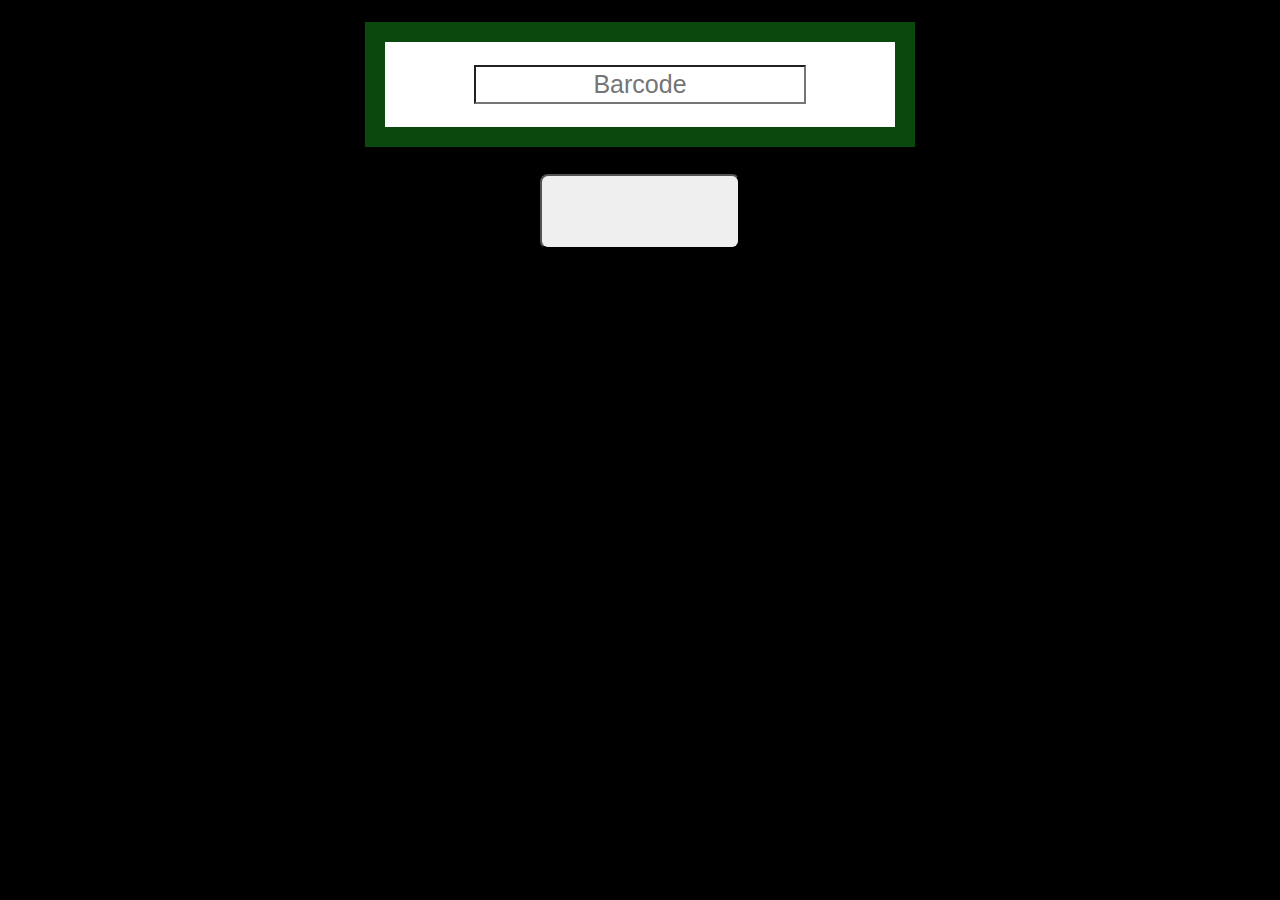
<file: index.html>
<!DOCTYPE html>
<html>
  <title>
    Scanner
  </title>
  <head>
    <link rel="stylesheet" type="text/css" href="./main.css">
    <script>"scanner.js"</script>
  </head>
  <body>
    <div id="entry">
      <div id="enterspot">
        <input id="enterbar" type="text" name="search" onkeydown="if (event.keyCode == 13){console.log(document.getElementById('enterbar').value}" placeholder="Barcode"/>
      </div>
    </div>
    <button id="runbutton" type="submit" name="button" onclick="assign(0,{0:"Cole Vahey",1:"Eric Jones"})" value="enter"></button>
  </body>
</html>
</file>
<file: main.css>
body {
  /*background-color: #0A480D;*/
  background-color:black;
}
#entry {
  border: 2px solid black;
  background-color: #0A480D;
  margin: 20px auto;
  width: 550px;
}
#enterspot {
  text-align: center;
  font-family: Arial;
  font-size: 25px;
  color: black;
  background-color: white;
  margin: 20px 20px 20px 20px;
  padding: 3px 3px 3px 3px;
}
#enterbar {
  text-align: center;
  font-family: Arial;
  font-size: 25px;
  color: black;
  background-color: white;
  margin: 20px 20px 20px 20px;
  padding: 3px 3px 3px 3px;
}
#runbutton {
  border-radius: 8px;
  font-family: Arial;
  text-align: center;
  color: #c0c0c0;
  font-weight: bold;
  font-size: 20px;
  width: 200px;
  height: 75px;
  margin: 25px auto 25px auto;
  display: block;
}
</file>
